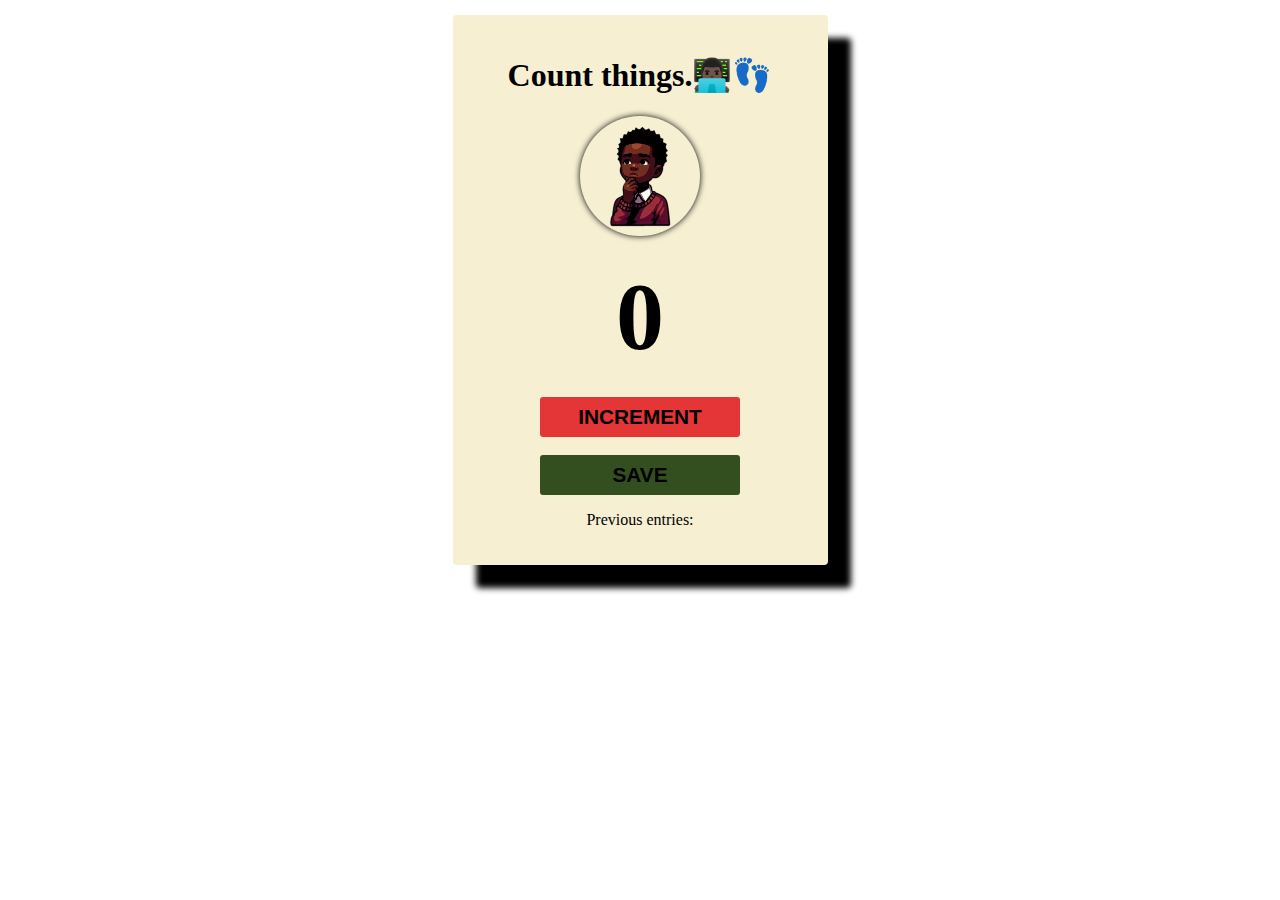
<file: index.html>
<!DOCTYPE html>
<html lang="en">
	<head>
		<meta charset="UTF-8" />
		<meta name="viewport" content="width=device-width, initial-scale=1.0" />
		<title>Document</title>
		<link rel="stylesheet" href="./styles.css" />
	</head>
	<body>
		<div class="container">
			<h1>Count things.👨🏿‍💻👣</h1>
			<section class="thinker"><img src="./img/boy-2.png" alt="" /></section>
			<h2 id="count-el">0</h2>
			<button class="increment-btn" onclick="increment()">INCREMENT</button>
			<br />

			<button id="save-btn" onclick="save()">SAVE</button>
			<p id="save-el">Previous entries:</p>
		</div>
		<script src="./script.js"></script>
	</body>
</html>
</file>
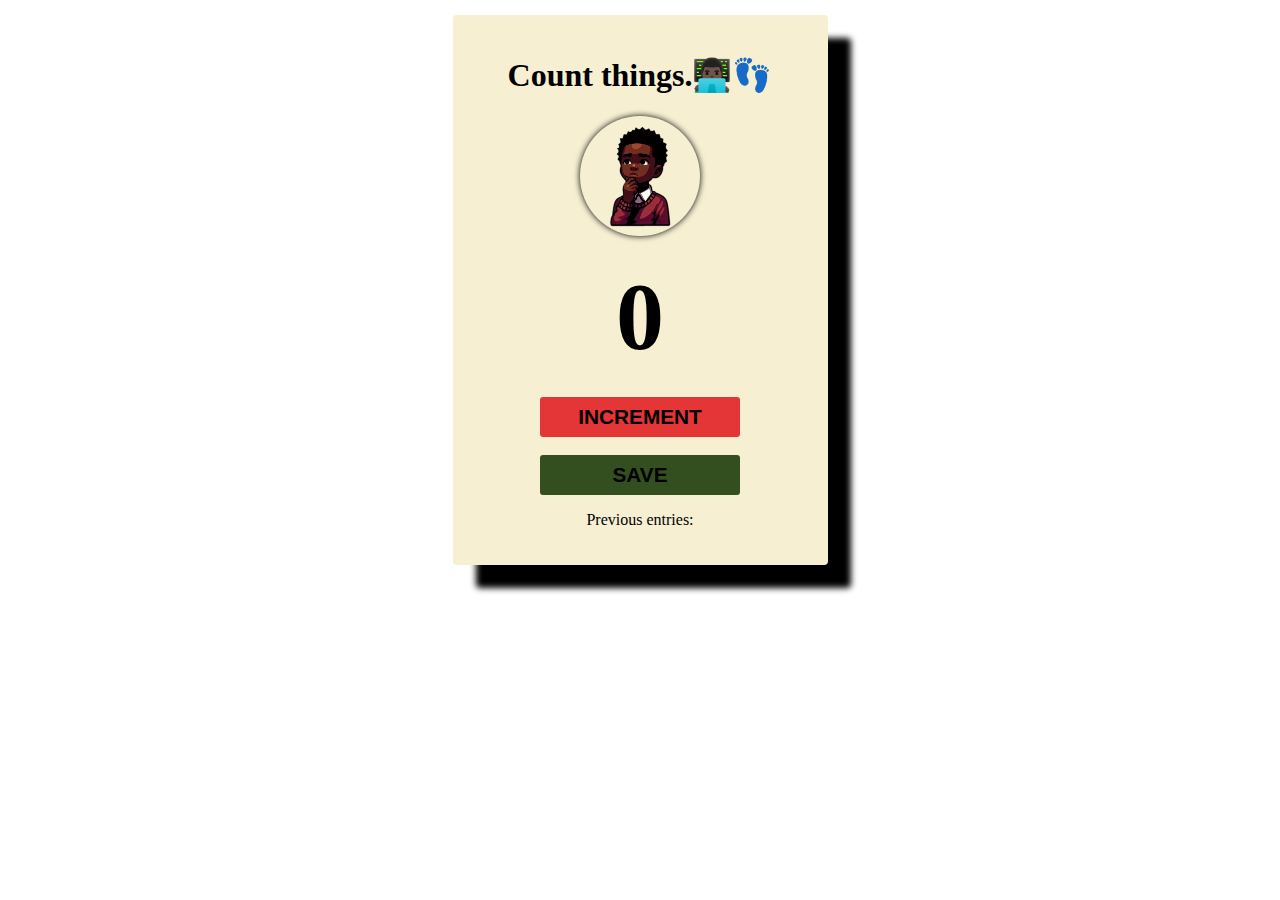
<file: count-app.html>
<!DOCTYPE html>
<html lang="en">
	<head>
		<meta charset="UTF-8" />
		<meta name="viewport" content="width=device-width, initial-scale=1.0" />
		<title>Document</title>
		<link rel="stylesheet" href="./count-app.css" />
	</head>
	<body>
		<div class="container">
			<h1>Count things.👨🏿‍💻👣</h1>
			<section class="thinker"><img src="./img/boy-2.png" alt="" /></section>
			<h2 id="count-el">0</h2>
			<button class="increment-btn" onclick="increment()">INCREMENT</button>
			<br />

			<button id="save-btn" onclick="save()">SAVE</button>
			<p id="save-el">Previous entries:</p>
		</div>
		<script src="./script.js"></script>
	</body>
</html>
</file>
<file: styles.css>
/* 
    @date: 2025/09/25
    @description: Basic counter app 
*/

@layer global, theme, modules;

@layer global {
	* {
		box-sizing: border-box;
	}

	body {
		margin: 0;
		padding: 0;
		font-family: "Josefin Sans";
	}
}

@layer theme {
	:root {
		--btn-bg: #e43636;
		--canvas-bg: #f6efd2;
		--accent-1: #e2ddb4;
		--accent-2: #e2ddb4;
		--saveBtn-bg: #344f1f;
	}
}

@layer modules {
	.container {
		display: flex;
		align-items: center;
		background-color: var(--canvas-bg);
		width: 90%;
		max-width: 375px;
		min-height: 40vh;
		margin: 15px auto;
		padding: 20px;
		display: flex;
		flex-direction: column;
		place-items: center;
		border-radius: 4px;
		box-shadow: 23px 23px 6px
	}

	button {
		width: 200px;
		padding: 8px;
		background: var(--btn-bg);
		border-radius: 3px;
		border: none;
		bottom: 12px;
		left: 35%;
		font-weight: bold;
		place-self: center;
		font-size: 1.3em;
		margin-top: 0;
	}

	button:hover {
		text-decoration: none;
		cursor: pointer;
		opacity: 0.9;
		transition: opacity 0.4s ease;
	}

	h2 {
		font-size: 6em;

		margin-block-start: 25px;
		margin-block-end: 25px;
	}

	/* give the image container a size */
	.thinker {
		width: 120px;
		height: 120px;
		box-shadow: 0 0 6px;
		border-radius: 50%;
		padding: 5px;
	}

	/* make the image fit within the container */
	.thinker > img {
		width: 100%;
		height: 100%;

		object-fit: contain;
	}

	#save-btn {
		background-color: var(--saveBtn-bg);
	}

	@keyframes bounce {
		0% {
			transform: translateY(0px);
		}
		50% {
			transform: translateY(-10px);
		}
		100% {
			transform: translateY(0px);
		}
	}

	button:active {
		animation: bounce 0.3s ease-in-out;
	}
}
</file>
<file: count-app.css>
/* 
    @date: 2025/09/25
    @description: Basic counter app 
*/

@layer global, theme, modules;

@layer global {
	* {
		box-sizing: border-box;
	}

	body {
		margin: 0;
		padding: 0;
		font-family: "Josefin Sans";
	}
}

@layer theme {
	:root {
		--btn-bg: #e43636;
		--canvas-bg: #f6efd2;
		--accent-1: #e2ddb4;
		--accent-2: #e2ddb4;
		--saveBtn-bg: #344f1f;
	}
}

@layer modules {
	.container {
		display: flex;
		align-items: center;
		background-color: var(--canvas-bg);
		width: 90%;
		max-width: 375px;
		min-height: 40vh;
		margin: 15px auto;
		padding: 20px;
		display: flex;
		flex-direction: column;
		place-items: center;
		border-radius: 4px;
		box-shadow: 23px 23px 6px
	}

	button {
		width: 200px;
		padding: 8px;
		background: var(--btn-bg);
		border-radius: 3px;
		border: none;
		bottom: 12px;
		left: 35%;
		font-weight: bold;
		place-self: center;
		font-size: 1.3em;
		margin-top: 0;
	}

	button:hover {
		text-decoration: none;
		cursor: pointer;
		opacity: 0.9;
		transition: opacity 0.4s ease;
	}

	h2 {
		font-size: 6em;

		margin-block-start: 25px;
		margin-block-end: 25px;
	}

	/* give the image container a size */
	.thinker {
		width: 120px;
		height: 120px;
		box-shadow: 0 0 6px;
		border-radius: 50%;
		padding: 5px;
	}

	/* make the image fit within the container */
	.thinker > img {
		width: 100%;
		height: 100%;

		object-fit: contain;
	}

	#save-btn {
		background-color: var(--saveBtn-bg);
	}

	@keyframes bounce {
		0% {
			transform: translateY(0px);
		}
		50% {
			transform: translateY(-10px);
		}
		100% {
			transform: translateY(0px);
		}
	}

	button:active {
		animation: bounce 0.3s ease-in-out;
	}
}
</file>
